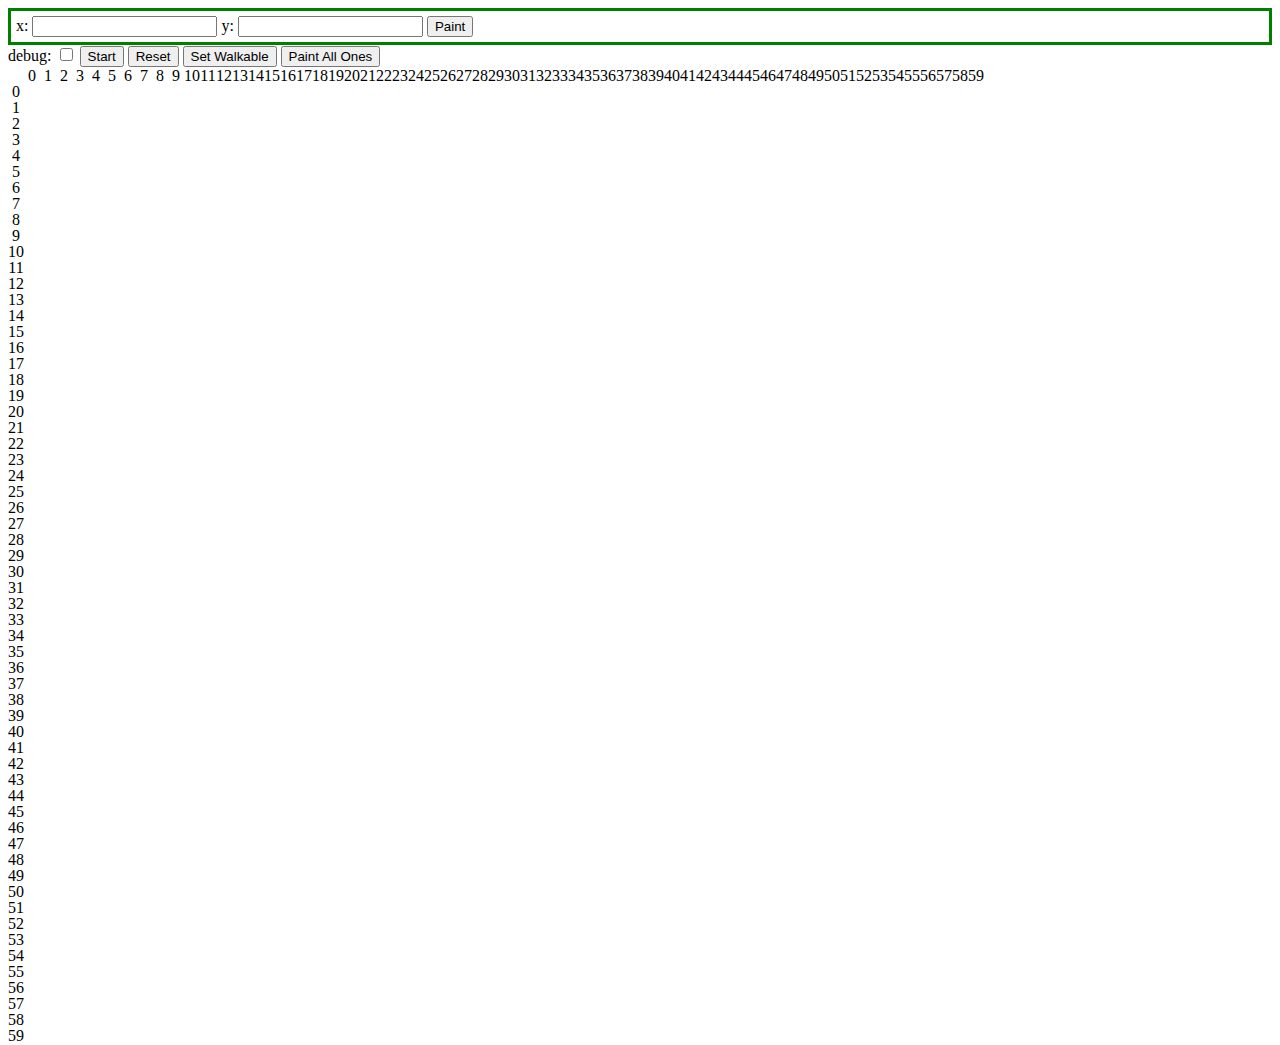
<file: index.html>
<html>
    <head>
        <link rel="stylesheet" href="brush.css">
        <script src="https://ajax.googleapis.com/ajax/libs/jquery/3.6.0/jquery.min.js"></script>
        <script src="coord.js"></script>
        <script src="avonSoup.js"></script>
        <script src="ivan.js"></script>
        <script src="secondStratum.js"></script>
        <script src="customProbs.js"></script>
        <script src="fifthStratum.js"></script>
        <script src="bitmap.js"></script>
        <script src="walkableAlg.js"></script>
        <script src="wfc.js"></script>
    </head>
    <body>
        <div id="paintCmdDiv">
            <div id="tilePicker"></div>
            x: <input type="number" id="brushXInput"> y: <input type="number" id="brushYInput"> <button onclick="paint(mainWfc)" type="button">Paint</button><br />
        </div>
        debug: <input type="checkbox" onchange="set_debug(this)">
        <button onclick="start()" type="button">Start</button>
        <button onclick="reset()" type="button">Reset</button>
        <button onclick="mainWfc.init(); randomize_walkable_coords(); paint_walkables(mainWfc)" type="button">Set Walkable</button>
        <button type="button" onclick="paintAllOnes()">Paint All Ones</button><br />
        <div id="container" style="padding-left: 16px; padding-top: 16px; position:relative">
        </div>
        <div id="debugDetailsContainer" style="position: fixed; display: none; background-color: lightgrey; border-radius: 8px; padding: 8px"></div>
        <script src="main.js"></script>
        <script src="brush.js"></script>
        <script src="walkable.js"></script>
    </body>
</html>
</file>
<file: brush.css>
.selectedBrush{
    border:1px solid red;
}

#paintCmdDiv{
    padding: 5px;
    border: 3px solid green;
}
</file>
